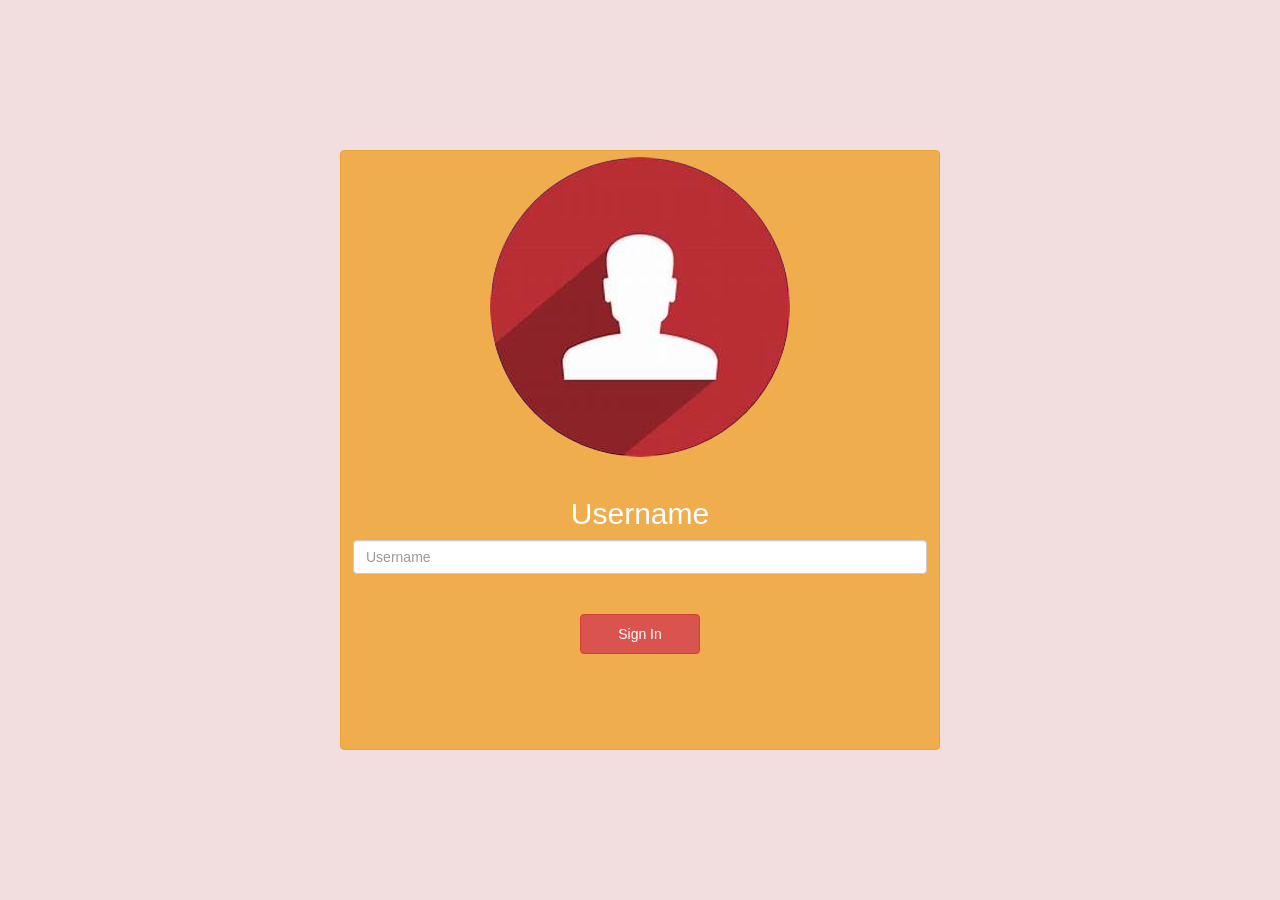
<file: index.html>
<!DOCTYPE html>
<html lang="en">
<head>
    <meta charset="UTF-8">
    <meta name="viewport" content="width=device-width, initial-scale=1.0">
    <title>Kwitter Project</title>
    <meta name="viewport" content="width=device-width, initial-scale=1.0">

    <link rel="stylesheet" href="style.css">

    <link rel="stylesheet" href="https://maxcdn.bootstrapcdn.com/bootstrap/3.4.0/css/bootstrap.min.css">

    <script src="https://ajax.googleapis.com/ajax/libs/jquery/3.4.1/jquery.min.js"></script>

    <script src="main.js"></script>

    <script src="https://maxcdn.bootstrapcdn.com/bootstrap/3.4.0/js/bootstrap.min.js"></script>

    <link href="https://fonts.googleapis.com/css?family=Cinzel+Decorative&display=swap" rel="stylesheet">

    <link rel="stylesheet" href="https://cdnjs.cloudflare.com/ajax/libs/font-awesome/4.7.0/css/font-awesome.min.css">
    
</head>
<body style="text-align: center;" class="bg-danger">
    
<center>

    <div id="login_div" class="btn btn-warning">

        <img src="signin-logo.jpg" style="border-radius: 500px;">

        <br>

        <br>
        
        <h2 style="color: white;">Username</h2>
    
    <input type="text" id="username" class="form-control" style="color: black;" placeholder="Username">

    <br>
    
    <br>

    <button id="signin" onclick="add_user()" class="btn btn-danger" style="height: 40px;width: 120px;">Sign In</button>
    
    </div>
    
</center>
</body>
</html>
</file>
<file: style.css>
body{

    text-align: center;
    
}

#login_div{

    height: 600px;

    width: 600px;

    margin-top: 150px;

}

#div_for_trending_room_from_db{
	cursor: pointer;
	font-size: 20px;
    color: black;
    background-color: rgb(162, 221, 223);
    border-radius: 50px;
    width: 60%;
}

.user_tick{
    width:20px;
}
</file>
